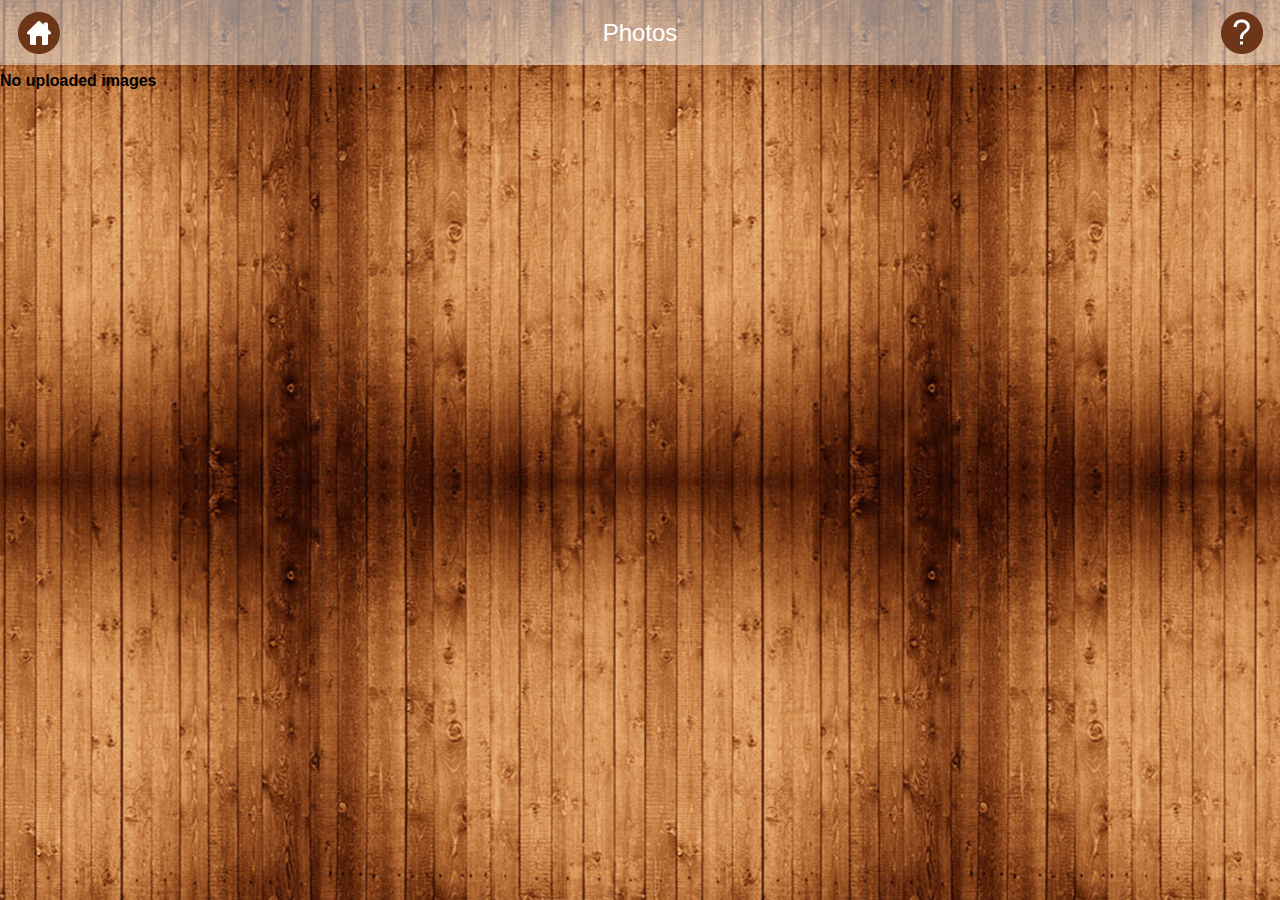
<file: photosub.html>
<!DOCTYPE html PUBLIC "-//W3C//DTD XHTML 1.0 Transitional//EN" "http://www.w3.org/TR/xhtml1/DTD/xhtml1-transitional.dtd">
<html xmlns="http://www.w3.org/1999/xhtml">
<head>
<meta http-equiv="Content-Type" content="text/html; charset=utf-8" />
<title>Wooden Theme</title>
<meta name="viewport" content="width=device-width, initial-scale=1">
<meta name="apple-mobile-web-app-capable" content="yes">
<link rel="stylesheet" href="css/jquery.mobile-1.4.0.css" />
<link rel="stylesheet" href="css/wooden_theme.css" />
<link rel="stylesheet" href="css/common_layout.css" />
<script src="js/jquery-1.6.1.min.js"></script>
<script src="js/jquery.mobile-1.4.0.js"></script>
<script type="text/javascript">
   $(document).ready(function() {
      $('#back-link').click(function() {
         history.go(-1) 
       });
   });
</script>
<script type="text/javascript">
$(document).ready(function(){
  $(".ui-header h1").addClass("ui-title");
});
</script>
<!-- Photo Gallery settings starts here -->
<link rel="stylesheet" href="css/photoswipe.css" />
<link rel="stylesheet" href="css/styles.css" />
<script type="text/javascript" src="js/simple-inheritance.min.js"></script>
<script type="text/javascript" src="js/code-photoswipe-1.0.11.js"></script>
<script type="text/javascript">
		
		/*
		 This example shows how to set up the gallery without
		 using the Code.photoSwipe() helper or the $.photoSwipe() jQuery plugin.
		 
		 The example finds the Gallery container, then finds all anchor tags in 
		 the container (thumbnails).
		 
		 It then sets a click event listener on the container.
		 
		 When the user clicks the container, it checks to see if an image has been
		 clicked (i.e. a thumbnail).
		 
		 It then attempts to find the index number of the thumbnail clicked 
		 (from our list of thumbnails) and starts PhotoSwipe at that index.
		 */
		 
		if(typeof document.querySelectorAll === 'function') {
			
			document.addEventListener('DOMContentLoaded', function(){
				
				// Find the element holding our photos
				var galleryEl = document.getElementById('Gallery');
				
				
				// Find all the photos in our gallery
				var thumbEls = galleryEl.querySelectorAll('a');
				
				if (thumbEls.length < 1) {
					return;
				}
				
				// Set options (optional)
				Code.PhotoSwipe.Current.setOptions({
					loop: false
				});
				
				
				// Tell PhotoSwipe about the photos
				Code.PhotoSwipe.Current.setImages(thumbEls);
				
				
				// Listen out for when the user clicks the gallery
				galleryEl.addEventListener('click', function(e){
					
					// If we clicked an image, start the gallery at that image
					if (e.target.nodeName !== 'IMG'){
						return;
					}
					
					e.preventDefault();
					
					var linkEl = e.target.parentNode;
					
					var startingIndex = 0;
					for (startingIndex; startingIndex<thumbEls.length; startingIndex++){
						if (thumbEls[startingIndex] === linkEl){
							break;
						}
					}
					
					// Start PhotoSwipe
					Code.PhotoSwipe.Current.show(startingIndex);
				
				}, false);
			
			
			}, false); 
			
		}
		
	</script>
<!-- Photo Gallery Settings Ends Here -->

<style type="text/css">
img {
	max-width:100%;
}
</style>
</head>

<body>
<!-- Start of first page -->
<div data-role="page" id="theme_layout" class="theme_bg"> 
  
  <!-- Header Starts Here 
  <div data-role="header"> <a class="refresh_link" id="back-link" href="#"><img src="images/home_icon.png" alt="refresh icon" /></a>
    <h1>Photos</h1>
    <a class="help_link"><img src="images/help_icon.png" alt="help icon" /></a> </div>-->
	
    <!-- Header Starts Here -->
  <div data-role="header" role="banner" class="ui-header ui-bar-inherit"> 
  <a href="index.html" class="refresh_link ui-link ui-btn-left ui-btn ui-shadow ui-corner-all" data-role="button" rel="external" data-ajax="false" role="button"><img alt="home icon" src="images/home_icon.png"></a>
    <h1>Photos</h1>
    <a class="help_link ui-link ui-btn-right ui-btn ui-shadow ui-corner-all" data-role="button" role="button"><img alt="help icon" src="images/help_icon.png"></a> </div>
  <!-- /header ends here --> 
  <!-- Photo Gallery Starts Here -->
  <div id="Gallery">
	<!-- Gallery Code Starts Here -->
		<div class="gallery-row">
	
			<b>No uploaded images</b> 
            
		</div>
        
        </div>
  <!-- Gallery Code Ends Here -->
  
  
  
  <!-- Photo Gallery Ends Here --> 
  
</div>
<!-- /page --> 

</body>
</html>
</file>
<file: css/wooden_theme.css>
body{
	overflow-x:hidden;
}
.theme_bg{
	background:url(../images/theme_background.jpg) center top;
}
.logo{
	padding-top:28%;
	transition:all ease .3s;
	margin: 0 auto;
}

.ui-footer {
    background: none repeat scroll 0 0 rgba(0, 0, 0, 0) !important;
    border-bottom-width: 0;
    border-left-width: 0;
    border-right-width: 0;
    border-top: medium none !important;
}
.owl-demo .item{
	width:70px;
	height:70px;
	display:table-cell;
	background-image:url('../images/icon_bg.png');
	background-repeat:no-repeat;
	background-size:100% 100%;
	vertical-align:middle;
	text-align:center;
}
.ui-header{
	background:url(../images/header_bg.png) !important;
	border:none !important;
	
}
.ui-header .ui-title, .ui-footer .ui-title{
	text-shadow:none !important;
	color:#fff !important;
	font-size:24px;
	font-weight:normal;
	margin:0 2%;
}
.ui-icon-customrefresh:after {
	background-image: url("../images/refresh_icon.png");
	
}
.ui-icon-customrefresh:after{
	background-color:none;
	border:none;
	border-radius:none;
	height:42px;
	width:42px;
}
.ui-header .ui-btn-icon-notext{
	margin-top:11px;
}
.refresh_link,.help_link{
	border:none !important;
	background:none !important;
}
.refresh_link:hover,.refresh_link:active,.refresh_link:focus,.help_link:focus,.help_link:hover,.help_link:active{
	box-shadow:none !important;
}


.app_feature_list a{
	color:#fff !important;
	text-decoration:none;
	cursor:pointer !important;
}
.app_feature_list a label{
	cursor:pointer !important;
}
.app_feature_list a.item  img{
	max-height:32px;
	max-width:32px;
}
/* EDIT BY AMITOJ 18-Feb */
</file>
<file: css/common_layout.css>
@font-face {
font-family:"Open Sans Light";
src:url("fonts/OpenSans-Light.eot?") format("eot"), url("fonts/OpenSans-Light.woff") format("woff"), url("fonts/OpenSans-Light.ttf") format("truetype"), url("fonts/OpenSans-Light.svg#OpenSans-Light") format("svg");
font-weight:normal;
font-style:normal;
}
@font-face {
font-family:"Open Sans";
src:url("fonts/OpenSans-Regular.eot?") format("eot"), url("fonts/OpenSans-Regular.woff") format("woff"), url("fonts/OpenSans-Regular.ttf") format("truetype"), url("fonts/OpenSans-Regular.svg#OpenSans") format("svg");
font-weight:normal;
font-style:normal;
}
@font-face {
font-family:"Open Sans Semibold";
src:url("fonts/OpenSans-Semibold.eot?") format("eot"), url("fonts/OpenSans-Semibold.woff") format("woff"), url("fonts/OpenSans-Semibold.ttf") format("truetype"), url("fonts/OpenSans-Semibold.svg#OpenSans-Semibold") format("svg");
font-weight:normal;
font-style:normal;
}
body {
	/*font-family:Open Sans,sans-serif;*/
	font-family:Arial, Helvetica, sans-serif !important;
	min-width:313px;
}
.clr{
	clear:both;
}
.app_feature_list{
	text-align:center;
	text-shadow:none;
	float:left;
	font-weight:normal;
	color:#fff;
	width:70px;
	/*font-family:Open Sans Semibold,sans-serif;*/
	font-family:Arial, Helvetica, sans-serif !important;
}
.app_feature_list label{
	height:36px;
	overflow:hidden;
	font-size:13px;
}

.no_data{
	background: url(../images/header_bg.png);
    border-radius: 6px;
    display: block;
    margin: 6%;
    padding: 4%;
    text-align: center;
    width: 80%;
    text-shadow:none !important;
    text-transform: capitalize;
}
a.item{

    background-image: url("../images/icon_bg.png");
	background-repeat:no-repeat;
	background-size:100% 100%;
    display: table-cell;
    height: 70px;
    text-align: center;
    vertical-align: middle;
    width: 70px;

}
.logo{
	padding:0px !important;
}
.logo img{
	display:none;
}
@media (max-width: 330px){
	.ui-header .ui-title, .ui-footer .ui-title{
		margin: 0 22%;
	}
}
</file>
<file: css/photoswipe.css>
/*
 * PhotoSwipe - http://www.photoswipe.com/
 * Copyright (c) 2011 by Code Computerlove (http://www.codecomputerlove.com)
 * Licensed under the MIT license
 *
 * Default styles for SwipeGallery
 * Avoid any position or dimension based styles
 * where possible, unless specified already here.
 * The gallery automatically works out gallery item
 * positions etc.
 */

body.ps-active 
{
	-webkit-text-size-adjust: none;
	overflow: hidden;
}
body.ps-active * 
{ 
	-webkit-tap-highlight-color:  rgba(255, 255, 255, 0); 
}
body.ps-active *:focus 
{ 
	outline: 0; 
}


/* Document overlay */
div.ps-document-overlay 
{
	background: #000;
}


/* Viewport */
div.ps-viewport 
{
	background: #000;
	cursor: pointer;
}


/* Zoom/pan/rotate layer */
div.ps-zoom-pan-rotate{
	background: #000;
}


/* Slider */
div.ps-slider-item-loading 
{ 
	background: url(photoswipe-loader.gif) no-repeat center center; 
}


/* Caption */
div.ps-caption
{ 
	background: #000000;
	background: -moz-linear-gradient(top, #303130 0%, #000101 100%);
	background: -webkit-gradient(linear, left top, left bottom, color-stop(0%,#303130), color-stop(100%,#000101));
	border-bottom: 1px solid #42403f;
	color: #ffffff;
	font-size: 13px;
	font-family: "Lucida Grande", Helvetica, Arial,Verdana, sans-serif;
	text-align: center;
}

div.ps-caption-bottom
{ 
	border-top: 1px solid #42403f;
	border-bottom: none;
}

div.ps-caption-content
{
	padding: 13px;
}


/* Toolbar */
div.ps-toolbar
{ 
	background: #000000;
	background: -moz-linear-gradient(top, #303130 0%, #000101 100%);
	background: -webkit-gradient(linear, left top, left bottom, color-stop(0%,#303130), color-stop(100%,#000101));
	border-top: 1px solid #42403f;
	color: #ffffff;
	font-size: 13px;
	font-family: "Lucida Grande", Helvetica, Arial,Verdana, sans-serif;
	text-align: center;
	height: 44px;
	display: table;
	table-layout: fixed;
}

div.ps-toolbar-top 
{
	border-bottom: 1px solid #42403f;
	border-top: none;
}

div.ps-toolbar-close, div.ps-toolbar-previous, div.ps-toolbar-next, div.ps-toolbar-play
{
	cursor: pointer;
	display: table-cell;
}

div.ps-toolbar div div.ps-toolbar-content
{
	width: 44px;
	height: 44px;
	margin: 0 auto 0;
	background-image: url(photoswipe-icons.png);
	background-repeat: no-repeat;
}

div.ps-toolbar-close div.ps-toolbar-content
{
	background-position: 0 0;
}

div.ps-toolbar-previous div.ps-toolbar-content
{
	background-position: -44px 0;
}

div.ps-toolbar-previous-disabled div.ps-toolbar-content
{
	background-position: -44px -44px;
}

div.ps-toolbar-next div.ps-toolbar-content
{
	background-position: -132px 0;
}

div.ps-toolbar-next-disabled div.ps-toolbar-content
{
	background-position: -132px -44px;
}

div.ps-toolbar-play div.ps-toolbar-content
{
	background-position: -88px 0;
}

/* Hi-res retina display */
@media only screen and (-webkit-min-device-pixel-ratio: 2)
{
	div.ps-toolbar div div.ps-toolbar-content
	{
		-webkit-background-size: 176px 88px;
		background-image: url(photoswipe-icons@2x.png);
	}
}
</file>
<file: css/styles.css>
*{
	padding:0px;
	margin:0px;
}
body{
	background:url("../images/theme_background.jpg") repeat scroll center top rgba(0, 0, 0, 0);
}
div.gallery-row:after { clear: both; content: "."; display: block; height: auto; visibility: hidden; }
div.gallery-item { float: left; width: 32.5%;position:relative;margin:.33333333%; }
div.gallery-item a { display: block; border: 1px solid #3c3c3c; }
div.gallery-item img { display: block; width: 100%; height: auto; }
.img_title{
	background:url("../images/title_bg.png") repeat scroll 0 0 rgba(0, 0, 0, 0) !important;
	padding:2% 1%;
	width:98%;
	overflow:hidden;
	white-space:nowrap;
	text-overflow:ellipsis;
	position:absolute;
	left:0px;
	bottom:0px;
	text-shadow:none;
	text-align:center;
	font-size:13px;
	color:#fff;
	pointer-events:none;
}


div.gallery-item .play_video_icon {
    display: table-cell;
    height: 100%;
    left: 0;
    position: absolute;
    text-align: center;
    vertical-align: middle;
    width: 100%;
	background:#333;
	opacity:0.4;
	top:0px;
}
div.gallery-item .play_video_icon img{
	width:auto;
	display:table-cell;
	top:50%;
	margin-top:-45px;
	left:50%;
	margin-left:-32px;
	position:absolute;
}
div.gallery-item .play_video_icon:hover,div.gallery-item .play_video_icon:active,div.gallery-item .play_video_icon:focus{
	opacity:0;
	transition:all ease .3s;
}
#Gallery{
	padding-top:6px;
}
/* header setting 
.ui-header 
{
	color: #333333 !important;
    font-size: 24px;
    font-weight: normal;
    margin: 0 25%;
    text-shadow: none !important;
	display: block;
    min-height: 1.1em;
    outline: 0 none !important;
    overflow: hidden;
    padding: 0.7em 0;
    text-align: center;
    text-overflow: ellipsis;
    white-space: nowrap;
}
*/

.video_wrap{
	padding:8px;
}
.video_gallery_new .ui-listview > li p{
	font-weight:600;
	color:#828180;
}
.video_gallery_new .ui-listview .ui-li-has-thumb > img:first-child,.video_gallery_new  .ui-listview .ui-li-has-thumb > .ui-btn > img:first-child, .video_gallery_new .ui-listview .ui-li-has-thumb .ui-li-thumb{
	height:81px;
	max-width: 5.5em;
}

.video_desc_wrap {
    background: none repeat scroll 0 0 #F2F2F2;
    font-size: 13px;
    padding: 10px;
    line-height:21px;
	color:#444;
}

.video_desc {
    background: none repeat scroll 0 0 #FFFFFF;
    border: 1px solid #DDDDDD;
    padding: 10px;
}


.video_title {
    font-weight: 600;
    padding: 9px 8px 13px;
    font-size: 16px;
	background:#fff;
	text-shadow:0px 0px 0px #fff;
	line-height:24px;
	border:1px solid #ddd;
	border-bottom:0px;
}

.video_description_wrapper.theme_bg{
	background:#F2F2F2 !important;
}
.video_description_wrapper .ui-header{
	background:#341505 !important;
	margin-bottom:1px;
}
.video_description_wrapper .video_wrap{
	background:#000;
}
@media (max-width: 330px){
	div.gallery-item {
    	width: 49.2%;
	}
	.video_gallery div.gallery-item{
		border: 10px solid #FFFFFF;
    	box-shadow: 0 0 8px #000000;
    	width: 93%;
		margin-bottom:10px;
	}
}
</file>
